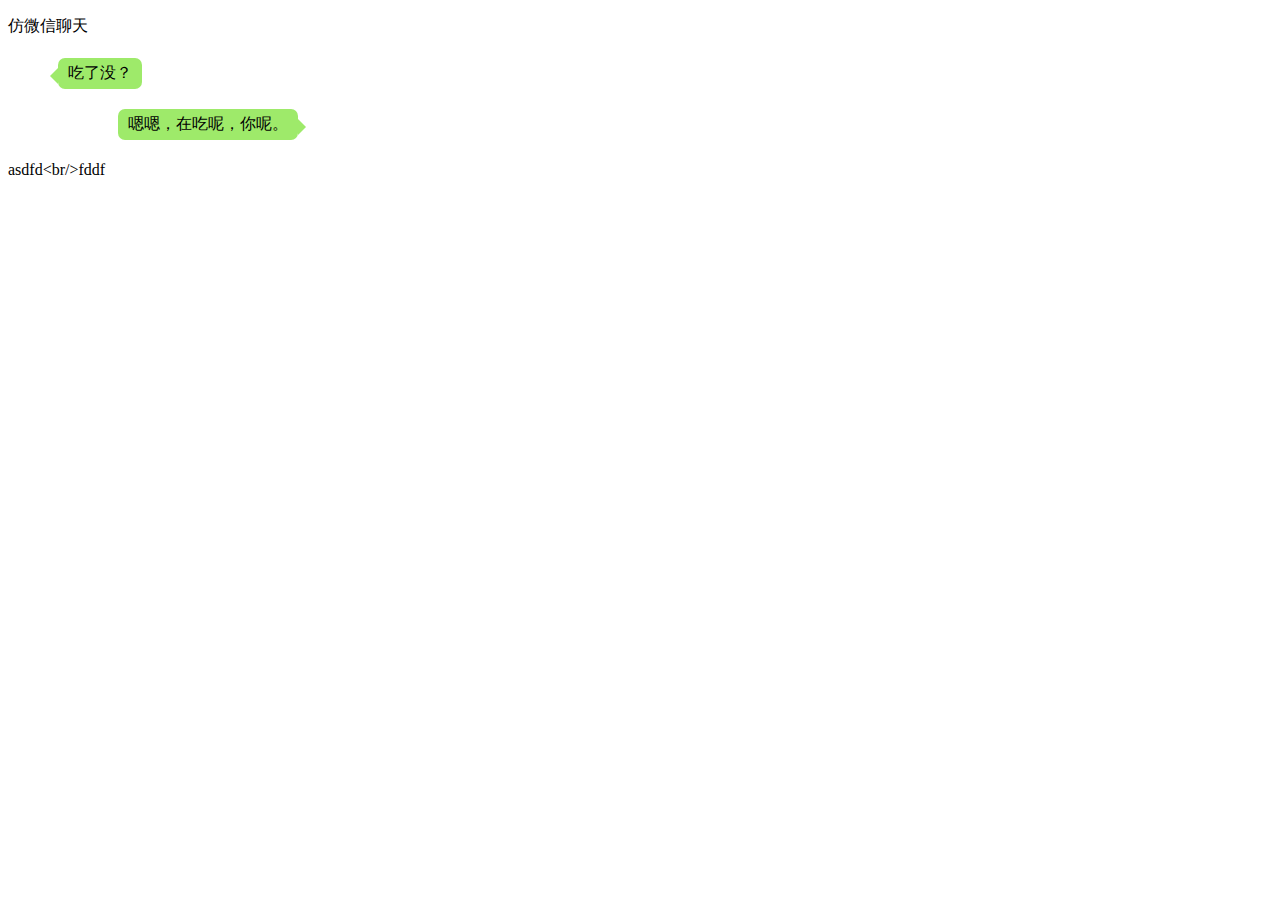
<file: beforeAfter/index.html>
<!DOCTYPE html>
<html>
    <header>
        <title>BeforeAfter</title>
        <style>
            * {
                box-sizing: border-box;
            }
            
            li {
                list-style: none;
            }
            
            .textRight {
                text-align: right;
            }
            
            .triangle {
                width: 300px;
            }
            
            .triangle li {
                padding: 10px;
                margin-bottom: 10px;
            }
            
            .triangle li span {
                position: relative;
                border-radius: 7px;
                background-color: #9EEA6A;
                padding: 6px 10px 8px 10px;
                z-index: 1;
            }
            
            .triangle li span:before, 
            .triangle li span:after {
                content: '';
                display: block;
                width: 0;
                height: 0;
                border: 8px solid transparent;
                position: absolute;
                top: 10px;
            }
            
            .triangle li.textLeft span:before {
                border-right: 8px solid #9EEA6A;
                left: -16px;
            }
            
            .triangle li.textRight span:after {
                border-left: 8px solid #9EEA6A;
                right: -16px;
            }
        </style>
    </header>
    <body>
        <div class="triangle">
            <p>仿微信聊天</p>
            <ul>
                <li class="textLeft"><span>吃了没？</span></li>
                <li class="textRight"><span>嗯嗯，在吃呢，你呢。</span></li>
            </ul>
        </div>
        <div id="id"></div>
    </body>
    <script>
        var b = "asdfd<br/>fddf";
        var a = document.getElementsByTagName("div")[1].textContent = b;
        console.log(a);
    </script>
</html>
</file>
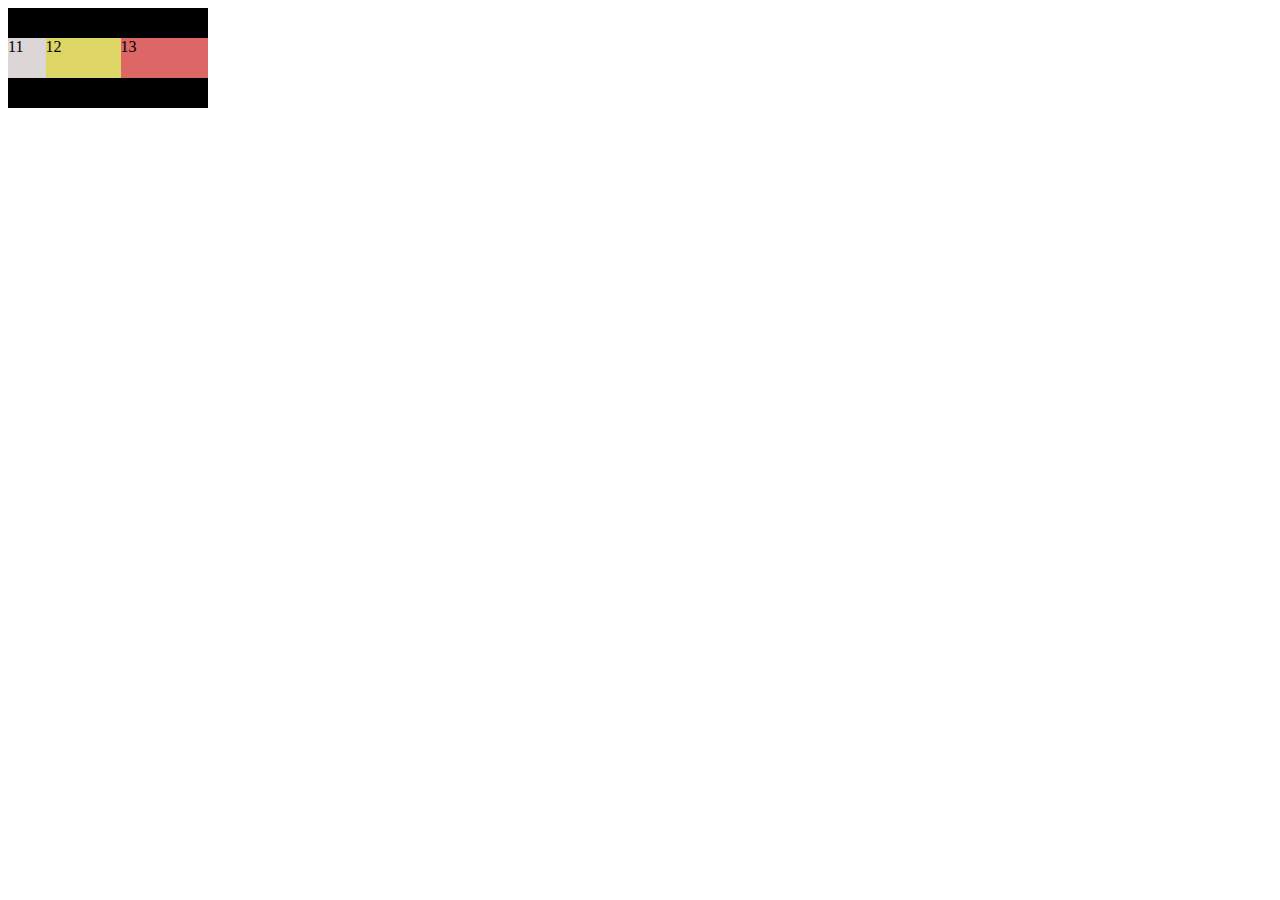
<file: flex/index.html>
<!DOCTYPE html>
<html>
    <header>
        <title>Flex</title>
        <style>
            .div1 {
                display: flex;
                flex-direction: row;
                justify-content: center;
                align-items: center;
                width: 200px;
                height: 100px;
                background-color: black;
            }
            .div11 {
                order: 0;
                flex-shrink: 1;
                width: 40px;
                height: 40px;
                background-color: #ddd6d6;
            }
            .div12 {
                order: 1;
                flex-shrink: 1;
                width: 80px;
                height: 40px;
                background-color: #ddd666;
            }
            .div13 {
                order: 3;
                flex-shrink: 2;
                width: 100px;
                height: 40px;
                background-color: #dd6666;
            }
        </style>
    </header>
    <body>
        <div class="div1">
            <div class="div11">11</div>
            <div class="div12">12</div>
            <div class="div13">13</div>
        </div>
    </body>
</html>
</file>
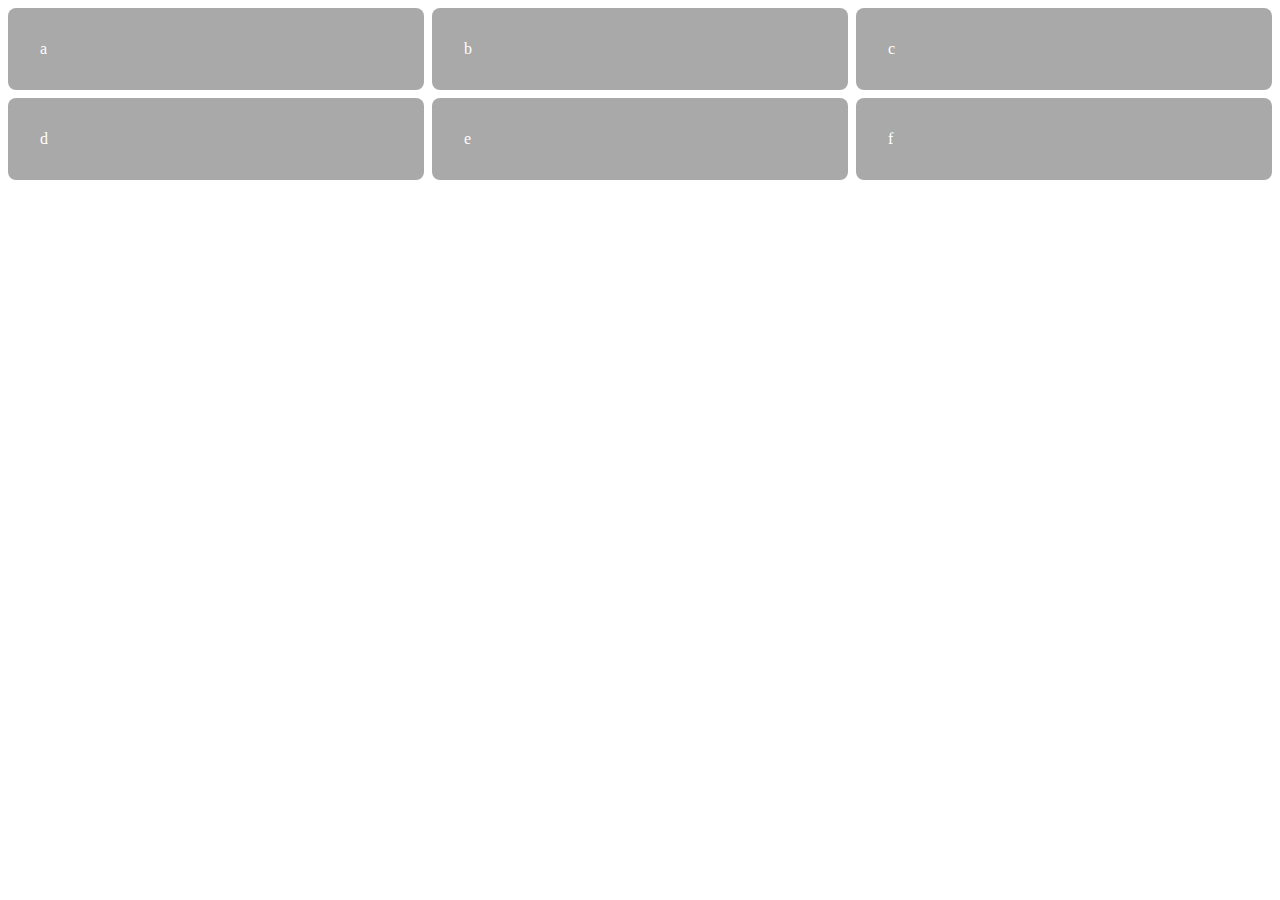
<file: grid/index.html>
<!DOCTYPE html>
<html>
    <header>
        <title>Grid</title>
        <style>
            .grid {
                display: grid;
                grid-template-columns: 1fr 1fr 1fr;
                grid-template-rows: 1fr 1fr 1fr;
                grid-gap: 0.5em;
            }
            .grid > * {
                background-color: darkgray;
                color: white;
                padding: 2em;
                border-radius: 0.5em;
            }
        </style>
    </header>
    <body>
        <div class="grid">
            <div class="a">a</div>
            <div class="b">b</div>
            <div class="c">c</div>
            <div class="d">d</div>
            <div class="e">e</div>
            <div class="f">f</div>
        </div>
    </body>
</html>
</file>
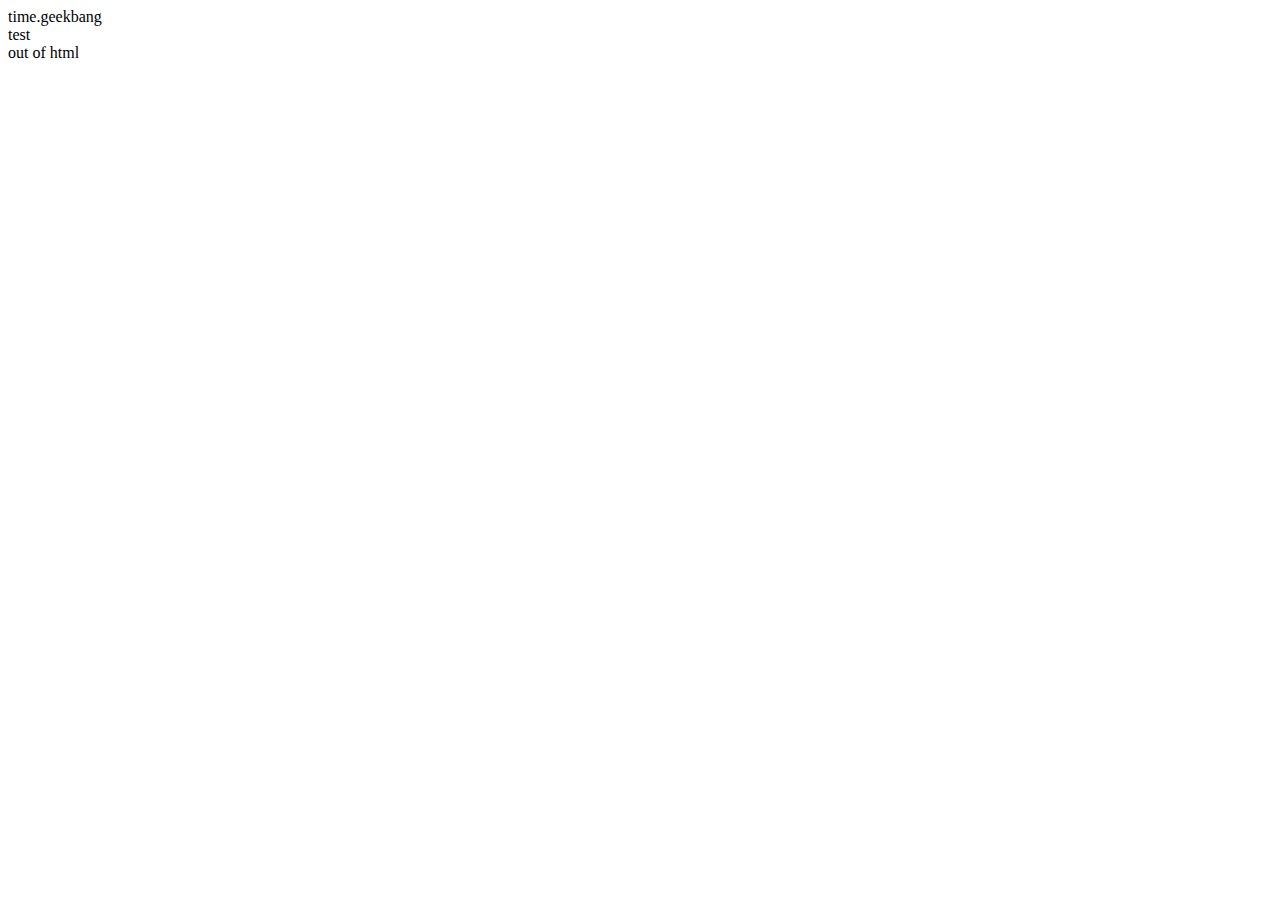
<file: parseDOM/index.html>
<html>
    <body>
        <div>1</div>
        <script>
        let div1 = document.getElementsByTagName('div')[0]
        div1.innerText = 'time.geekbang'
    
        let div2 = document.getElementsByTagName('div')[1]
        div2.innerText = 'time.geekbang.com'
        </script>
        <div>test</div>
    </body>
</html>
<div>out of html</div>
<script>
    console.log("Hello World");
</script>
</file>
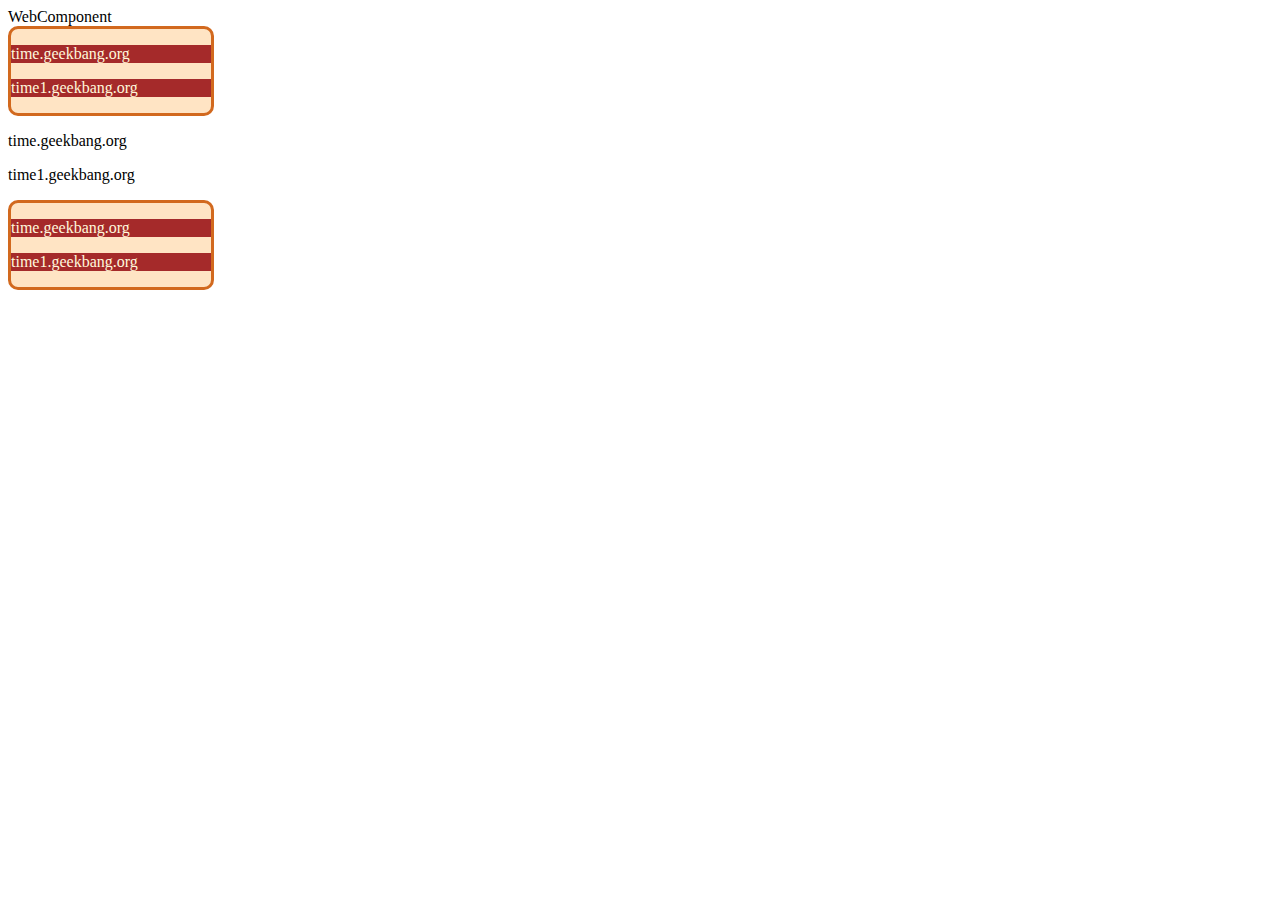
<file: webComponent/index.html>
<!DOCTYPE html>
<html>
<head>
    <titel>WebComponent</titel>
</head>
<body>
    <!--
            一：定义模板
            二：定义内部CSS样式
            三：定义JavaScript行为
    -->
    <template id="geekbang-t">
        <style>
            p {
                background-color: brown;
                color: cornsilk
            }

            div {
                width: 200px;
                background-color: bisque;
                border: 3px solid chocolate;
                border-radius: 10px;
            }
        </style>
        <div>
            <p>time.geekbang.org</p>
            <p>time1.geekbang.org</p>
        </div>
        <script>
            function foo() {
                console.log('inner log')
            }
        </script>
    </template>
    <script>
        class GeekBang extends HTMLElement {
            constructor() {
                super()
                //获取组件模板
                const content = document.querySelector('#geekbang-t').content
                //创建影子DOM节点
                const shadowDOM = this.attachShadow({ mode: 'open' })
                //将模板添加到影子DOM上
                shadowDOM.appendChild(content.cloneNode(true))
            }
        }
        customElements.define('geek-bang', GeekBang)
    </script>

    <geek-bang></geek-bang>
    <div>
        <p>time.geekbang.org</p>
        <p>time1.geekbang.org</p>
    </div>
    <geek-bang></geek-bang>
</body>

</html>
</file>
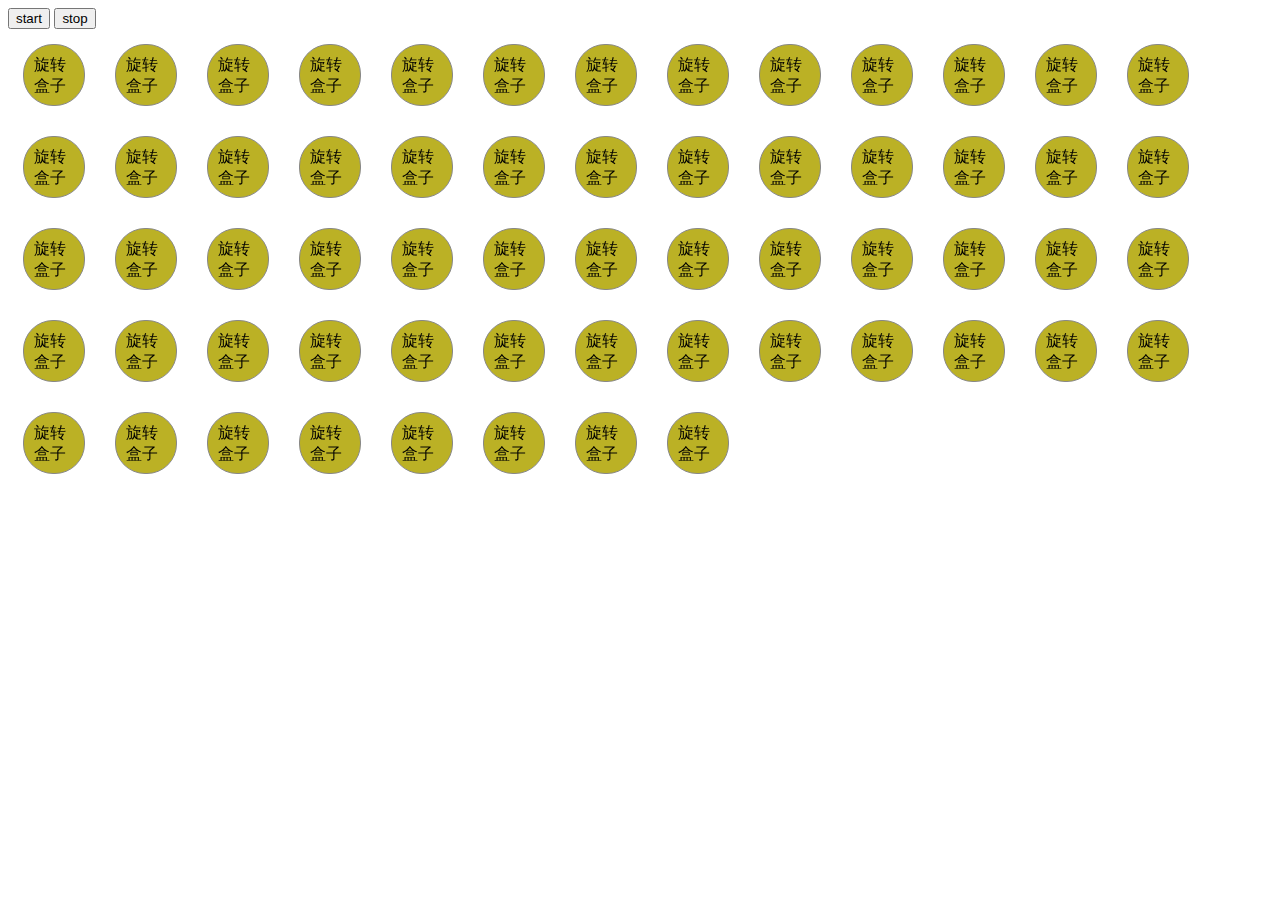
<file: willChange/index.html>
<html>

<head>
    <title>观察will-change</title>
    <style>
        .box {
            will-change: transform, opacity;
            display: block;
            float: left;
            width: 40px;
            height: 40px;
            margin: 15px;
            padding: 10px;
            border: 1px solid rgb(136, 136, 136);
            background: rgb(187, 177, 37);
            border-radius: 30px;
            transition: border-radius 1s ease-out;
        }

        body {
            font-family: Arial;
        }
    </style>
</head>


<body>
    <div id="controls">
        <button id="start">start</button>
        <button id="stop">stop</button>
    </div>
    <div>
        <div class="box">旋转盒子</div>
        <div class="box">旋转盒子</div>
        <div class="box">旋转盒子</div>
        <div class="box">旋转盒子</div>
        <div class="box">旋转盒子</div>
        <div class="box">旋转盒子</div>
        <div class="box">旋转盒子</div>
        <div class="box">旋转盒子</div>
        <div class="box">旋转盒子</div>
        <div class="box">旋转盒子</div>
        <div class="box">旋转盒子</div>
        <div class="box">旋转盒子</div>
        <div class="box">旋转盒子</div>
        <div class="box">旋转盒子</div>
        <div class="box">旋转盒子</div>
        <div class="box">旋转盒子</div>
        <div class="box">旋转盒子</div>
        <div class="box">旋转盒子</div>
        <div class="box">旋转盒子</div>
        <div class="box">旋转盒子</div>
        <div class="box">旋转盒子</div>
        <div class="box">旋转盒子</div>
        <div class="box">旋转盒子</div>
        <div class="box">旋转盒子</div>
        <div class="box">旋转盒子</div>
        <div class="box">旋转盒子</div>
        <div class="box">旋转盒子</div>
        <div class="box">旋转盒子</div>
        <div class="box">旋转盒子</div>
        <div class="box">旋转盒子</div>
        <div class="box">旋转盒子</div>
        <div class="box">旋转盒子</div>
        <div class="box">旋转盒子</div>
        <div class="box">旋转盒子</div>
        <div class="box">旋转盒子</div>
        <div class="box">旋转盒子</div>
        <div class="box">旋转盒子</div>
        <div class="box">旋转盒子</div>
        <div class="box">旋转盒子</div>
        <div class="box">旋转盒子</div>
        <div class="box">旋转盒子</div>
        <div class="box">旋转盒子</div>
        <div class="box">旋转盒子</div>
        <div class="box">旋转盒子</div>
        <div class="box">旋转盒子</div>
        <div class="box">旋转盒子</div>
        <div class="box">旋转盒子</div>
        <div class="box">旋转盒子</div>
        <div class="box">旋转盒子</div>
        <div class="box">旋转盒子</div>
        <div class="box">旋转盒子</div>
        <div class="box">旋转盒子</div>
        <div class="box">旋转盒子</div>
        <div class="box">旋转盒子</div>
        <div class="box">旋转盒子</div>
        <div class="box">旋转盒子</div>
        <div class="box">旋转盒子</div>
        <div class="box">旋转盒子</div>
        <div class="box">旋转盒子</div>
        <div class="box">旋转盒子</div>
    </div>
    <script>

        let boxes = document.querySelectorAll('.box');
        let boxes1 = document.querySelectorAll('.box1');
        let start = document.getElementById('start');
        let stop = document.getElementById('stop');
        let stop_flag = false


        start.addEventListener('click', function () {
            stop_flag = false
            requestAnimationFrame(render);
        })


        stop.addEventListener('click', function () {
            stop_flag = true
        })


        let rotate_ = 0
        let opacity_ = 0
        function render() {
            if (stop_flag)
                return 0
            rotate_ = rotate_ + 6
            if (opacity_ > 1)
                opacity_ = 0
            opacity_ = opacity_ + 0.01
            let command = 'rotate(' + rotate_ + 'deg)';
            for (let index = 0; index < boxes.length; index++) {
                boxes[index].style.transform = command
                boxes[index].style.opacity = opacity_
            }
            requestAnimationFrame(render);
        }
    </script>
</body>

</html>
</file>
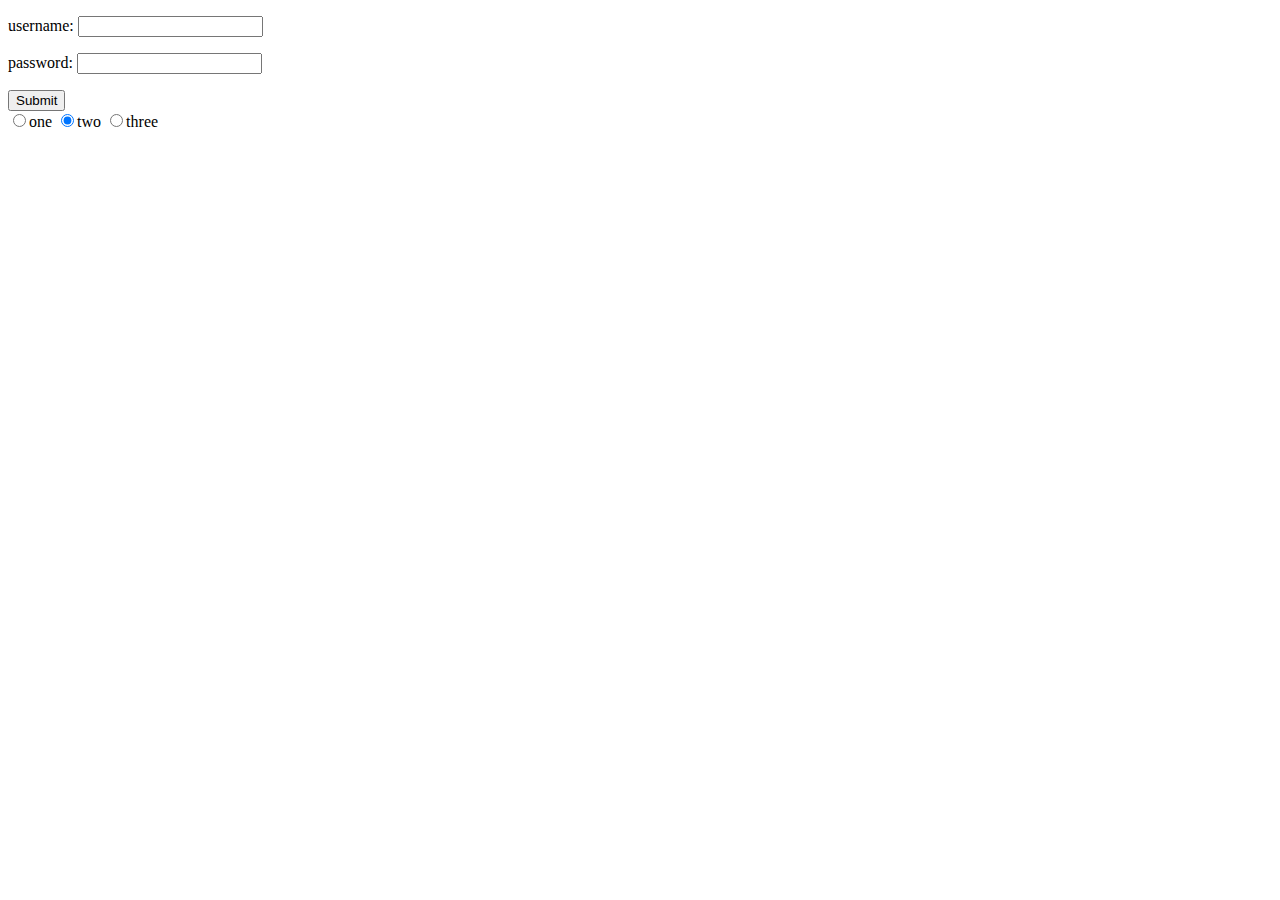
<file: form/form.html>
<!DOCTYPE html>
<html>
    <head>
        <title>Form</title>
    </head>
    <body>
        <form method="get">
            <p>username: <input type="text" name="username" /></p>
            <p>password: <input type="text" name="password" /></p>
            <input type="submit" value="Submit" />
            <div id="radio">
                <input type="radio" name="asdf" onclick="test(value)" value="1">one
                <input type="radio" name="asdf" onclick="test(value)" value="2">two
                <input type="radio" name="asdf" onclick="test(value)" value="3">three
            </div>
        </form>
    </body>
    <script>
        function test (e) {
            console.log(e);
        }
        let ele = document.querySelector("#radio");

        for (let item of ele.children) {
            if (item.value === "2") {
                item.checked = true;
            } else {
                item.checked = false;
            }
        }
    </script>
</html>
</file>
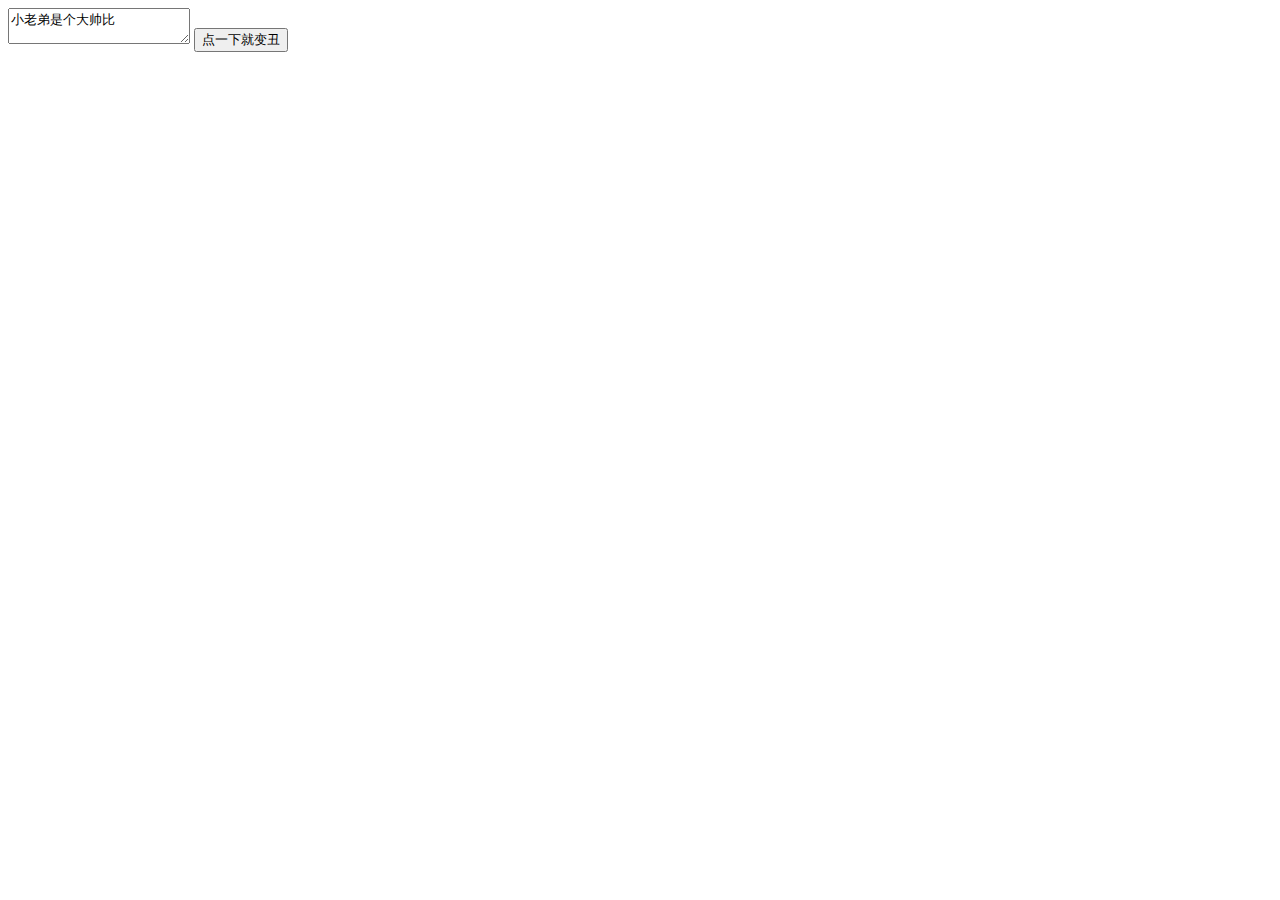
<file: textarea/textarea.html>
<!DOCTYPE html>
<html>
    <head>
        <title>Textarea</title>
        <meta charset="utf-8">
    </head>
    <body>
        <textarea id="textarea">小老弟是个大帅比</textarea>
        <button onclick="changeText()">点一下就变丑</button>
    </body>
    <script>
        function changeText() {
            var $textarea = document.querySelector("#textarea");

            console.log($textarea);
            $textarea.value = "真变丑了啊";
            $textarea.text = "其实丁丁也变小了";
            console.log($textarea.value);
        }
    </script>
</html>
</file>
